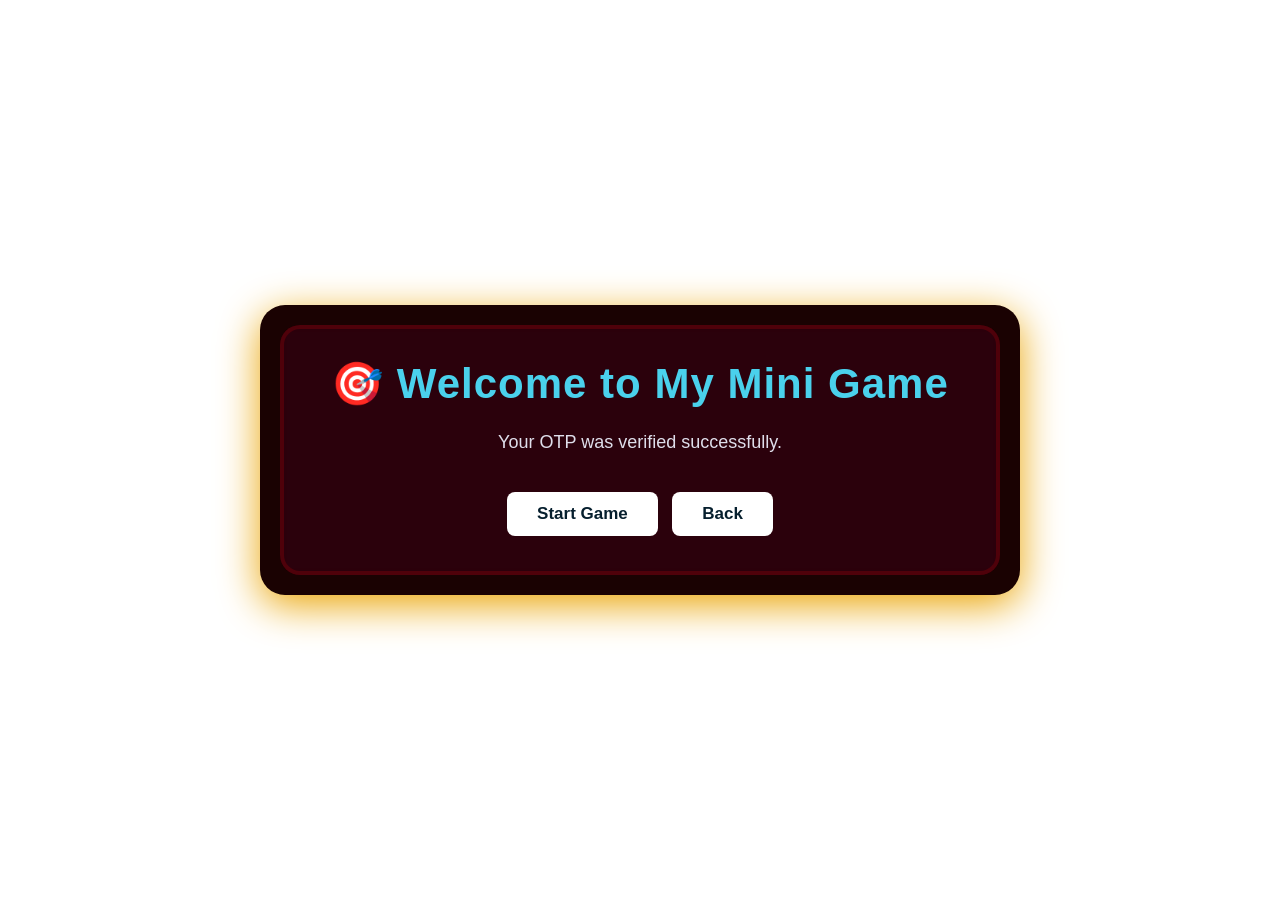
<file: frontend/game.html>
<!DOCTYPE html>
<html lang="en">

<head>

    <meta charset="UTF-8">

    <meta
        name="viewport"
        content="width=device-width, initial-scale=1.0"
    >

    <title>My Mini Game</title>

    <link rel="stylesheet" href="game.css">

</head>

<body>

    <div class="game-page">
    <div class="game-box">   
        <div class="game-container">

            <h1>🎯 Welcome to My Mini Game</h1>

            <p>
                Your OTP was verified successfully.
            </p>

            <a href="play.html" class="start-btn">
                Start Game
            </a>
             <a href="login.html" class="start-btn">
                Back
            </a>

        </div>

    </div>
</div>
</body>

</html>
</file>
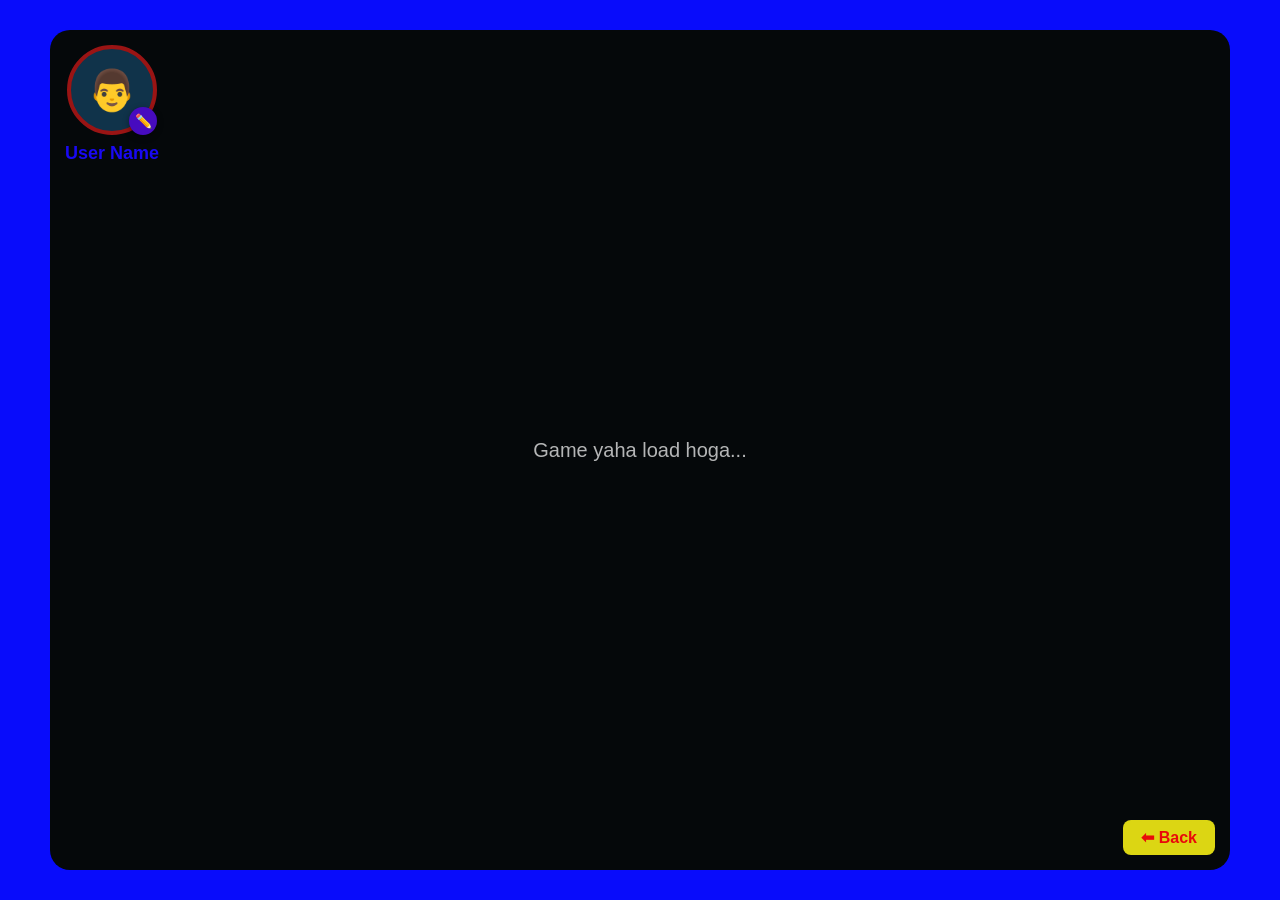
<file: frontend/play.html>
<!DOCTYPE html>
<html lang="en">

<head>
    <meta charset="UTF-8">
    <meta name="viewport" content="width=device-width, initial-scale=1.0">
    <title>Play Game</title>
    <link rel="stylesheet" href="play.css">
</head>

<body>

    <div class="play-page">

        <div class="game-area" id="gameArea">

            <div class="profile-section">
                <div class="profile-pic-wrapper">
                    <div class="profile-pic" id="profilePic">👨</div>
                    <label for="uploadImage" class="edit-icon">✏️</label>
                    <input type="file" id="uploadImage" accept="image/*" hidden>
                </div>
                <p class="profile-name" id="profileName">User Name</p>
            </div>

            <a href="game.html" class="back-btn">⬅ Back</a>

            <p class="placeholder-text">Game yaha load hoga...</p>

        </div>

    </div>

    <script src="play.js"></script>
</body>

</html>
</file>
<file: frontend/game.css>
* {
    margin: 0;
    padding: 0;
    box-sizing: border-box;
}

body {
    min-height: 100vh;

    font-family: Arial, sans-serif;

    text-align: center;
}

.game-page {
    min-height: 100vh;

    background-image: url("https://images.unsplash.com/photo-1701281941420-d3ad09f5380c?q=80&w=1170&auto=format&fit=crop&ixlib=rb-4.1.0&ixid=M3wxMjA3fDB8MHxwaG90by1wYWdlfHx8fGVufDB8fHx8fA%3D%3D");
    background-size: cover;
    background-position: center;
    background-repeat: no-repeat;

    display: flex;
    justify-content: center;
    align-items: center;

    padding: 40px;
}

.game-box {
    width: 90%;
    max-width: 760px;

    padding: 20px;

    background: rgb(26, 2, 2);

    border-radius: 25px;

    box-shadow:
        0 10px 40px rgb(234, 164, 3);
}

.game-container {
    width: 100%;

    padding: 30px;

    background: rgba(250, 7, 145, 0.08);

    border: 4px solid rgba(217, 8, 8, 0.2);

    border-radius: 20px;

    backdrop-filter: blur(10px);
}

h1 {
    font-size: 42px;

    color: rgb(74, 209, 236);

    margin-bottom: 20px;

    letter-spacing: 1px;
}

p {
    font-size: 18px;

    color: #dfdeeb;

    margin-bottom: 30px;

    line-height: 1.6;
}

.start-btn {
    display: inline-block;

    padding: 12px 30px;

    margin: 5px;

    background: white;

    color: #061f2e;

    text-decoration: none;

    border-radius: 8px;

    font-size: 17px;

    font-weight: bold;

    transition: 0.3s ease;
}

.start-btn:hover {
    background: #061f2e;

    color: white;
}

@media (max-width: 600px) {

    .game-page {
        padding: 20px;
    }

    .game-box {
        width: 95%;

        padding: 12px;
    }

    .game-container {
        padding: 35px 20px;
    }

    h1 {
        font-size: 30px;
    }

    p {
        font-size: 16px;
    }

    .start-btn {
        font-size: 16px;

        padding: 11px 25px;
    }
}
</file>
<file: frontend/play.css>
* {
    margin: 0;
    padding: 0;
    box-sizing: border-box;
}

body {
    height: 100vh;
    font-family: Arial, sans-serif;
    background: #080cfb;
    color: white;
    text-align: center;
}

.play-page {
    height: 100vh;
    width: 100%;
    padding: 30px 50px;
}

.game-area {
    position: relative;
    width: 100%;
    height: 100%;
    background: #05080a;
    border-radius: 20px;
    display: flex;
    align-items: center;
    justify-content: center;
}

.placeholder-text {
    font-size: 20px;
    opacity: 0.7;
}

/* Profile - top left corner of game-area */
.profile-section {
    position: absolute;
    top: 15px;
    left: 15px;

    display: flex;
    flex-direction: column;
    align-items: center;
    gap: 8px;
}

.profile-pic-wrapper {
    position: relative;
    width: 90px;
    height: 90px;
}

.profile-pic {
    width: 90px;
    height: 90px;
    border-radius: 50%;
    border: 4px solid rgb(154, 20, 20);

    display: flex;
    align-items: center;
    justify-content: center;

    font-size: 40px;

    background: #10334a;
    color: rgb(252, 249, 249);

    overflow: hidden;
}

.profile-pic img {
    width: 100%;
    height: 100%;
    object-fit: cover;
    border-radius: 50%;
}

.edit-icon {
    position: absolute;
    bottom: 0;
    right: 0;
    background: rgb(71, 11, 191);
    color: #061f2e;
    width: 28px;
    height: 28px;
    border-radius: 50%;
    display: flex;
    align-items: center;
    justify-content: center;
    font-size: 14px;
    cursor: pointer;
    box-shadow: 0 2px 6px rgba(0,0,0,0.4);
}

.profile-name {
    font-size: 18px;
    font-weight: bold;
    color: rgb(25, 9, 243);
}

/* Back button - bottom right corner of game-area */
.back-btn {
    position: absolute;
    bottom: 15px;
    right: 15px;

    text-decoration: none;
    background: rgb(220, 214, 19);
    color: #e90a0a;
    padding: 8px 18px;
    border-radius: 8px;
    font-weight: bold;
}
@media (max-width: 600px) {

    .play-page {
        padding: 2px 10px;
    }

    .game-area {
        border-radius: 12px;
    }

    .profile-section {
        top: 10px;
        left: 10px;
        gap: 4px;
    }

    .profile-pic-wrapper {
        width: 60px;
        height: 60px;
    }

    .profile-pic {
        width: 60px;
        height: 60px;
        font-size: 28px;
        border: 3px solid white;
    }

    .edit-icon {
        width: 22px;
        height: 22px;
        font-size: 11px;
    }

    .profile-name {
        font-size: 13px;
    }

    .back-btn {
        bottom: 10px;
        right: 10px;
        padding: 6px 14px;
        font-size: 14px;
    }

    .placeholder-text {
        font-size: 16px;
        padding: 0 10px;
    }
}
</file>
